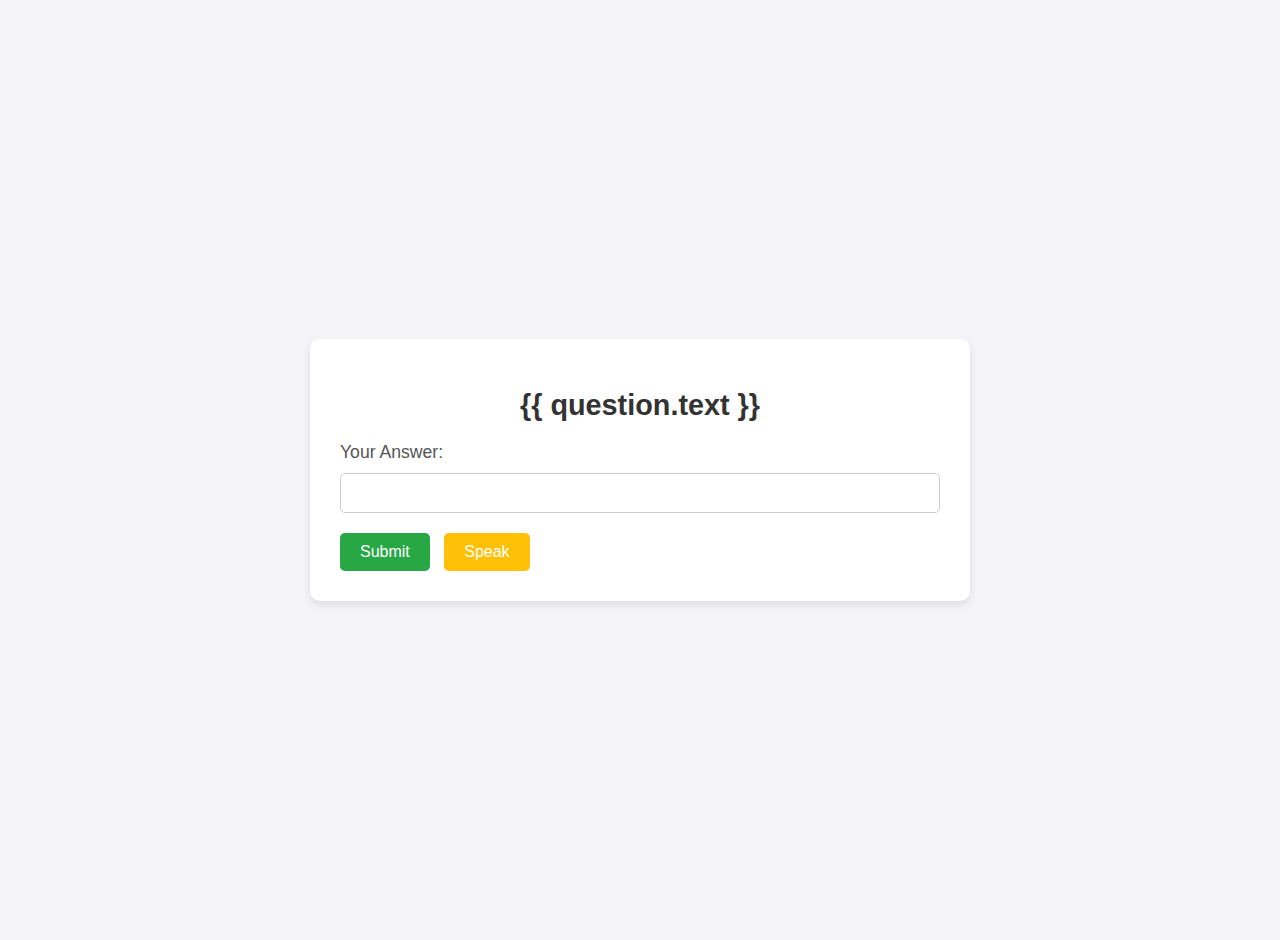
<file: templates/answer.html>
<!DOCTYPE html>
<html lang="en">
<head>
    <meta charset="UTF-8">
    <meta name="viewport" content="width=device-width, initial-scale=1.0">
    <title>Answer Question</title>
    <style>
        /* Global styles */
        body {
            font-family: 'Arial', sans-serif;
            background-color: #f4f4f9;
            margin: 0;
            padding: 20px;
            display: flex;
            justify-content: center;
            align-items: center;
            height: 100vh;
        }

        /* Form container */
        .container {
            background-color: #fff;
            padding: 30px;
            border-radius: 10px;
            box-shadow: 0 4px 8px rgba(0, 0, 0, 0.1);
            max-width: 600px;
            width: 100%;
        }

        /* Title styling */
        h1 {
            font-size: 1.8em;
            text-align: center;
            color: #333;
            margin-bottom: 20px;
        }

        /* Label styling */
        label {
            font-size: 1.1em;
            color: #555;
            display: block;
            margin-bottom: 10px;
        }

        /* Input field styling */
        input[type="text"] {
            width: 100%;
            padding: 10px;
            margin-bottom: 20px;
            border: 1px solid #ccc;
            border-radius: 5px;
            font-size: 1em;
            box-sizing: border-box;
        }

        /* Button styling */
        button {
            background-color: #007bff;
            color: white;
            border: none;
            padding: 10px 20px;
            border-radius: 5px;
            cursor: pointer;
            font-size: 1em;
            margin-right: 10px;
        }

        button[type="submit"] {
            background-color: #28a745;
        }

        button:hover {
            opacity: 0.9;
        }

        /* Voice button styling */
        button[type="button"] {
            background-color: #ffc107;
        }

        /* Responsive design */
        @media (max-width: 600px) {
            .container {
                padding: 20px;
            }

            h1 {
                font-size: 1.5em;
            }

            input[type="text"] {
                padding: 8px;
            }

            button {
                padding: 8px 15px;
            }
        }
    </style>
</head>
<body>
    <div class="container">
        <h1>{{ question.text }}</h1>
        <form method="POST">
            <label for="answer">Your Answer:</label>
            <input type="text" id="answer" name="answer" required>
            <button type="submit">Submit</button>
            <button type="button" onclick="startRecognition()">Speak</button>
        </form>
    </div>

    <script>
        function startRecognition() {
            try {
                var SpeechRecognition = window.SpeechRecognition || window.webkitSpeechRecognition;
                if (!SpeechRecognition) {
                    alert("Speech Recognition API is not supported in this browser.");
                    return;
                }

                var recognition = new SpeechRecognition();
                recognition.lang = 'en-US';
                recognition.interimResults = false;

                recognition.onstart = function() {
                    console.log("Voice recognition started. Speak into the microphone.");
                };

                recognition.onresult = function(event) {
                    var speechResult = event.results[0][0].transcript;
                    document.getElementById('answer').value = speechResult;
                };

                recognition.onerror = function(event) {
                    console.error('Speech recognition error:', event);
                    alert('Error occurred in recognition: ' + event.error);
                };

                recognition.onend = function() {
                    console.log("Voice recognition ended.");
                };

                recognition.start();
            } catch (error) {
                console.error('Speech recognition error:', error);
                alert('Speech recognition error: ' + error.message);
            }
        }
    </script>
</body>
</html>
</file>
